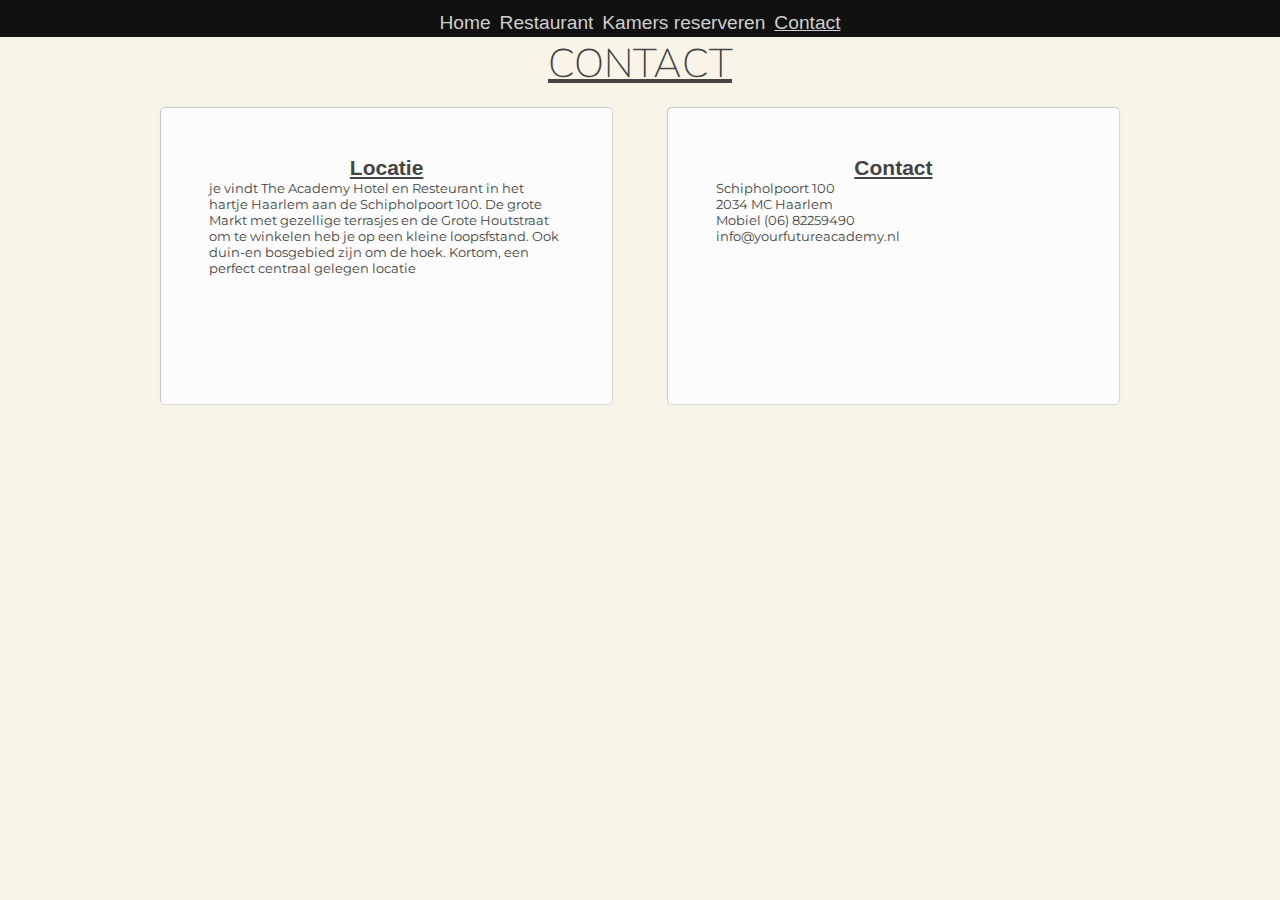
<file: contact.html>
<!DOCTYPE html>
<html>
<head>
	<meta charset="UTF-8">
	<meta name="viewport" content="width=device-width, initial-scale=1.0">
	<meta http-equiv="X-UA-Compatible" content="ie=edge">
	<link href="https://fonts.googleapis.com/css2?family=Montserrat&family=Nunito:ital,wght@1,600&display=swap" rel="stylesheet"> 
	<link rel="stylesheet" href="css/master.css">
	<title>Contact</title>
</head> <!-- head -->
<body>
	<nav class="nav">
		<ul>
			<li><a href="index.html" title="Home">Home</a></li>
			<li><a href="restaurant.html" title="Restaurant">Restaurant</a></li>
			<li><a href="kamer_reserveren.html" title="Kamers reserveren">Kamers reserveren</a></li>
			<li><a href="contact.html" title="contact" class="active">Contact</a></li>
		</ul> 
	</nav> <!--nav -->
	<header>
		<h1>Contact</h1>
	</header><!-- header -->
	<main>
		<section class="locatie">
			<h2>Locatie</h2>
			<p>je vindt The Academy Hotel en Resteurant in het hartje Haarlem aan de Schipholpoort 100. De grote Markt met gezellige terrasjes en de Grote Houtstraat om te winkelen heb je op een kleine loopsfstand. Ook duin-en bosgebied zijn om de hoek. Kortom, een perfect centraal gelegen locatie</p>
		</section>
		<section class="contact">
			<h2>Contact</h2>
			<p>Schipholpoort 100 <br> 2034 MC Haarlem <br> Mobiel (06) 82259490 <br> info@yourfutureacademy.nl</p>
		</section>
	</main>
</body> <!-- body -->
</html>	<!-- html -->
</file>
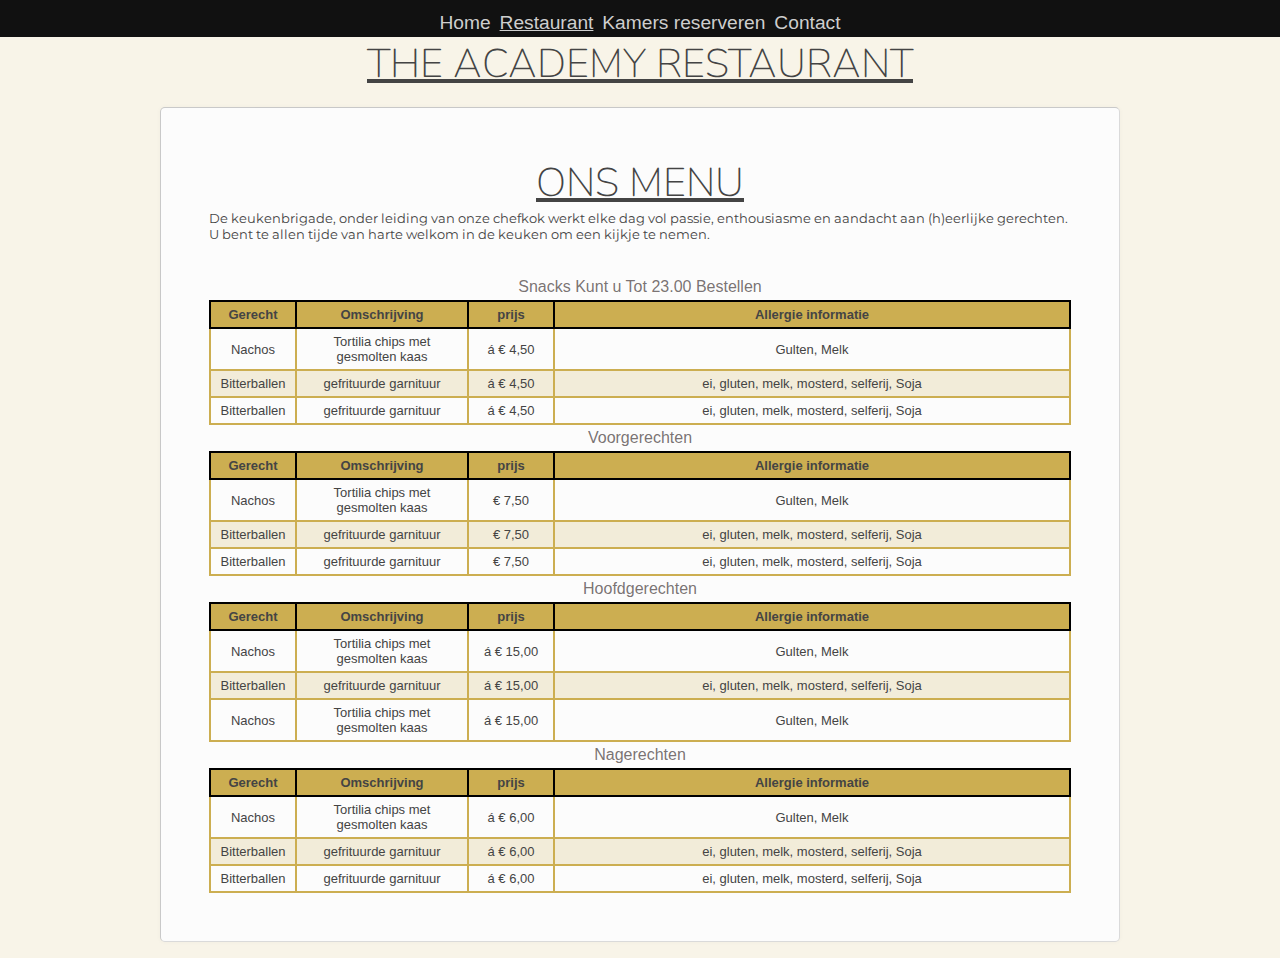
<file: restaurant.html>
<!DOCTYPE html>
<html>
<head>
	<meta charset="UTF-8">
	<meta name="viewport" content="width=device-width, initial-scale=1.0">
    <meta http-equiv="X-UA-Compatible" content="ie=edge">
    <link href="https://fonts.googleapis.com/css2?family=Montserrat&family=Nunito:ital,wght@1,600&display=swap" rel="stylesheet"> 
    <link rel="stylesheet" href="css/master.css">
	<title>Restaurant</title>
</head> <!-- 3head -->
<body>
	<nav class="nav">
		<ul>
			<li><a href="index.html" title="Home">Home</a></li>
			<li><a href="restaurant.html" title="Restaurant" class="active">Restaurant</a></li>
			<li><a href="kamer_reserveren.html" title="Kamers reserveren">Kamers reserveren</a></li>
			<li><a href="contact.html" title="contact">Contact</a></li>
		</ul> 
	</nav> <!--nav -->
	<header>
		<h1>The Academy Restaurant</h1>
	</header><!-- header -->
	<main>
        <section id="menu" >
            <h1>Ons menu</h1>
            <p> De keukenbrigade, onder leiding van onze chefkok werkt elke dag vol passie, enthousiasme en aandacht aan
                (h)eerlijke gerechten. U bent te allen tijde van harte welkom in de keuken om een kijkje te nemen.</p>
                <div>
                  <table>
                    <caption>Snacks Kunt u Tot 23.00 Bestellen</caption>
                      <thead>
                        <tr>
                          <th>Gerecht</th>
                          <th>Omschrijving</th>
                          <th>prijs</th>
                          <th>Allergie informatie</th>
                        </tr>
                      </thead>
                      <tbody>
                        <tr>
                          <td>Nachos</td>
                          <td>Tortilia chips met gesmolten kaas</td>
                          <td>á € 4,50</td>
                          <td> Gulten, Melk</td>
                        </tr>
                        <tr>
                          <td>Bitterballen</td>
                          <td>gefrituurde garnituur</td>
                          <td>á € 4,50</td>
                          <td> ei, gluten, melk, mosterd, selferij, Soja</td>
                        </tr>
                        <tr>
                          <td>Bitterballen</td>
                          <td>gefrituurde garnituur</td>
                          <td>á € 4,50</td>
                          <td> ei, gluten, melk, mosterd, selferij, Soja</td>
                        </tr>
                      </tbody>
                  </table>
                  <table>
                      <caption>Voorgerechten</caption>
                        <thead>
                          <tr>
                            <th>Gerecht</th>
                            <th>Omschrijving</th>
                            <th>prijs</th>
                            <th>Allergie informatie</th>
                          </tr>
                        </thead>
                        <tbody>
                          <tr>
                            <td>Nachos</td>
                            <td>Tortilia chips met gesmolten kaas</td>
                            <td>€ 7,50</td>
                            <td> Gulten, Melk</td>
                          </tr>
                          <tr>
                            <td>Bitterballen</td>
                            <td>gefrituurde garnituur</td>
                            <td>€ 7,50</td>
                            <td> ei, gluten, melk, mosterd, selferij, Soja</td>
                          </tr>
                          <tr>
                            <td>Bitterballen</td>
                            <td>gefrituurde garnituur</td>
                            <td>€ 7,50</td>
                            <td> ei, gluten, melk, mosterd, selferij, Soja</td>
                          </tr>
                        </tbody>
                  </table>
                  <table>
                            <caption>Hoofdgerechten</caption>
                              <thead>
                                <tr>
                                  <th>Gerecht</th>
                                  <th>Omschrijving</th>
                                  <th>prijs</th>
                                  <th>Allergie informatie</th>
                                </tr>
                              </thead>
                              <tbody>
                                <tr>
                                  <td>Nachos</td>
                                  <td>Tortilia chips met gesmolten kaas</td>
                                  <td>á € 15,00</td>
                                  <td> Gulten, Melk</td>
                                </tr>
                                <tr>
                                  <td>Bitterballen</td>
                                  <td>gefrituurde garnituur</td>
                                  <td>á € 15,00</td>
                                  <td> ei, gluten, melk, mosterd, selferij, Soja</td>
                                </tr>
                                <tr>
                                  <td>Nachos</td>
                                  <td>Tortilia chips met gesmolten kaas</td>
                                  <td>á € 15,00</td>
                                  <td> Gulten, Melk</td>
                                </tr>
                              </tbody>
                  </table>
                  <table>
                    <caption>Nagerechten</caption>
                      <thead>
                        <tr>
                          <th>Gerecht</th>
                          <th>Omschrijving</th>
                          <th>prijs</th>
                          <th>Allergie informatie</th>
                        </tr>
                      </thead>
                      <tbody>
                        <tr>
                          <td>Nachos</td>
                          <td>Tortilia chips met gesmolten kaas</td>
                          <td>á € 6,00</td>
                          <td> Gulten, Melk</td>
                        </tr>
                        <tr>
                          <td>Bitterballen</td>
                          <td>gefrituurde garnituur</td>
                          <td>á € 6,00</td>
                          <td> ei, gluten, melk, mosterd, selferij, Soja</td>
                        </tr>
                        <tr>
                          <td>Bitterballen</td>
                          <td>gefrituurde garnituur</td>
                          <td>á € 6,00</td>
                          <td> ei, gluten, melk, mosterd, selferij, Soja</td>
                        </tr>
                      </tbody>
                  </table>
                </div>
        </section> <!--section menu-->		
	</main>
</body> <!-- body -->
</html>	<!-- html -->
</file>
<file: css/master.css>
/*MASTER CSS DOCUMENT*/

@import url("reset.css");
@import url("style.css");
</file>
